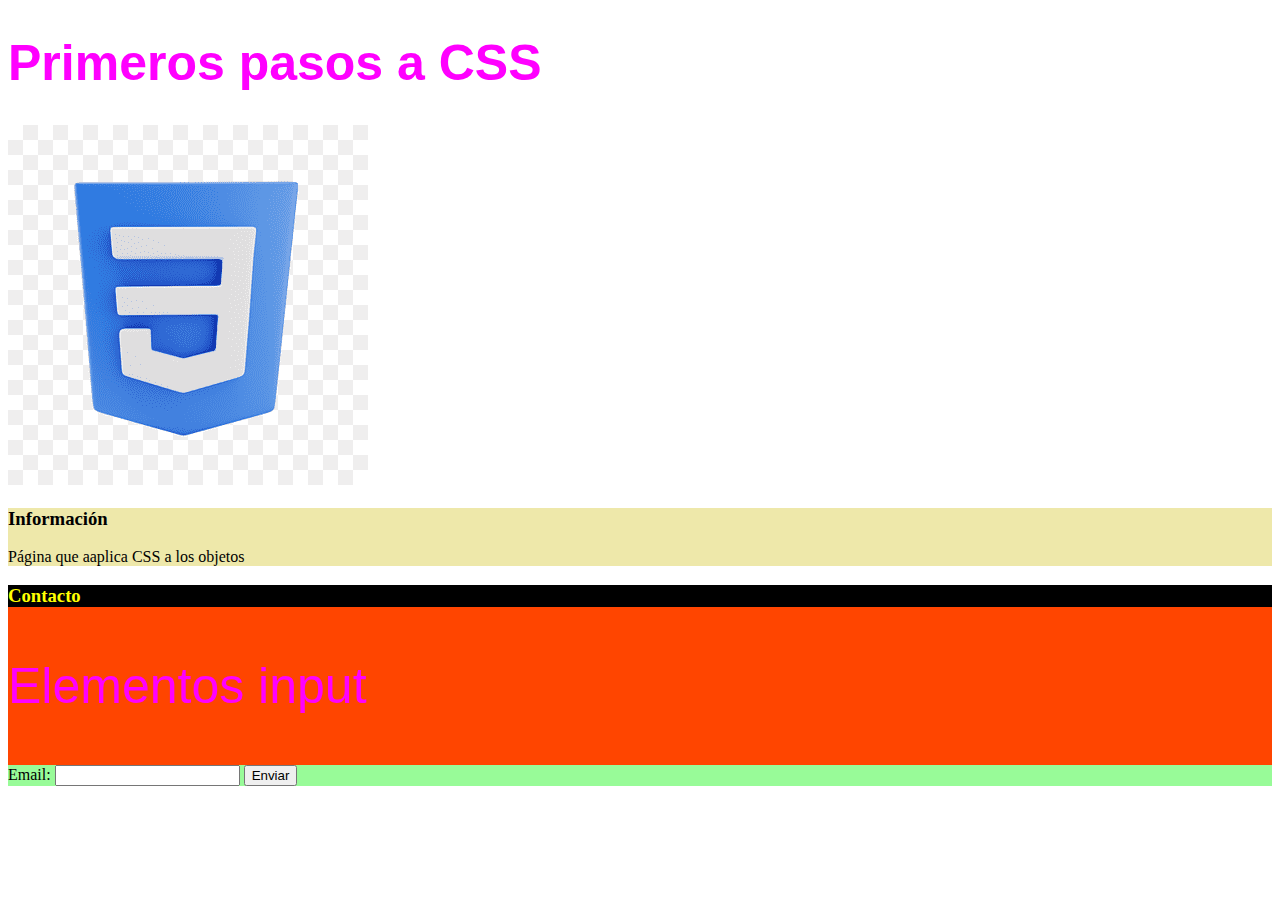
<file: index.html>
<!DOCTYPE html>
<html lang="en">
<head>
    <meta charset="UTF-8">
    <meta name="viewport" content="width=device-width, initial-scale=1.0">
    <title>Document</title>
    <link rel="stylesheet" href="/style.css">
</head>
<body>

    <header id="intro">
        <h1 class="style-text01">Primeros pasos a CSS</h1>
        <img src="/imagenes/logo.png" alt="logo">
    </header>

    <section id="information">
        <h3>Información</h3>
        <p>Página que aaplica CSS a los objetos</p>
    </section>

    <section id="contact">
        <h3>Contacto</h3>
        <p class="style-text01">Elementos input</p>
        <div class="style-box01">
            <label for="email">Email:</label>
            <input type="text">
            <button type="button">Enviar</button>
        </div>
    </section>
</body>
</html>
</file>
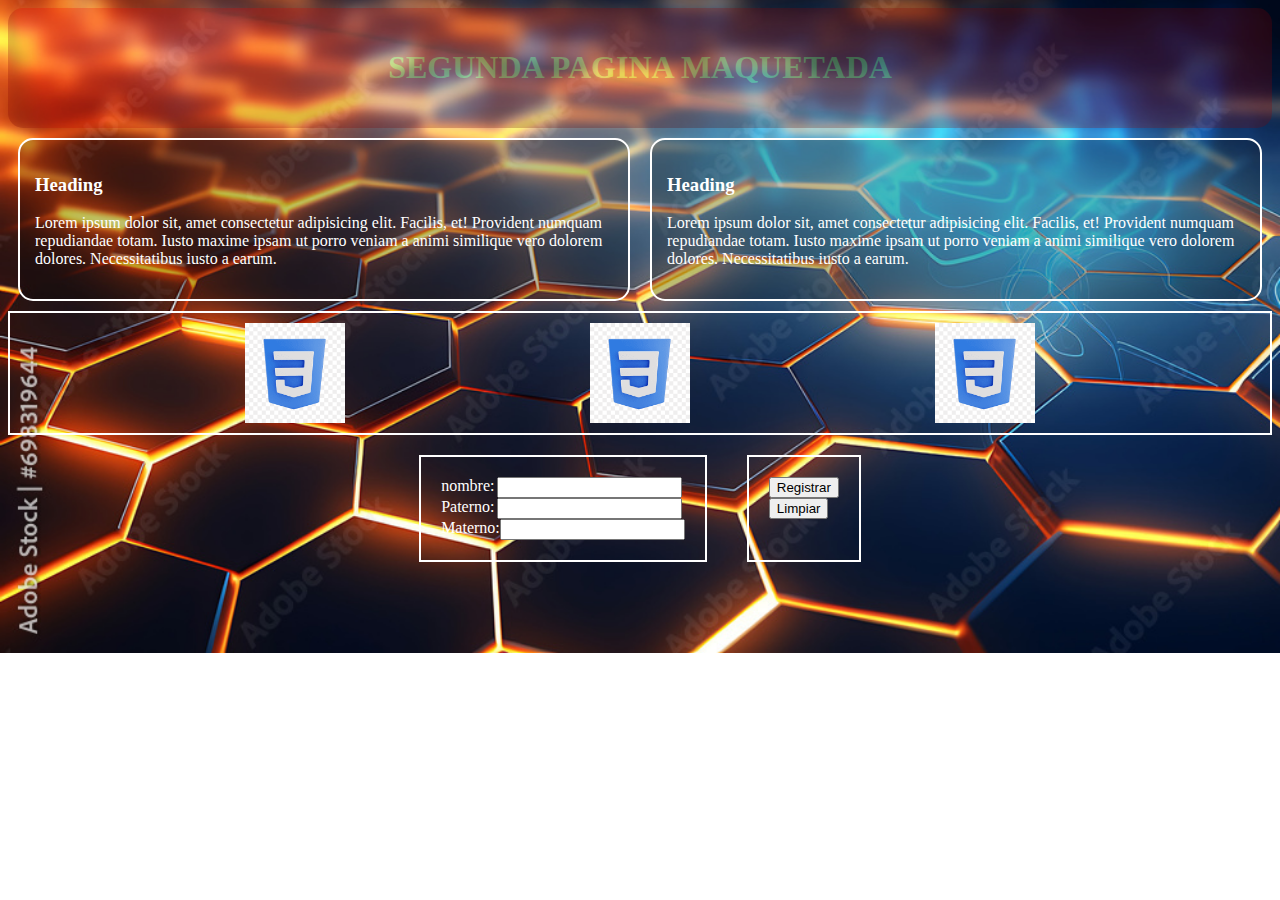
<file: pantalla2/index2.html>
<!DOCTYPE html>
<html lang="en">
<head>
    <meta charset="UTF-8">
    <meta name="viewport" content="width=, initial-scale=1.0">
    <title>Document</title>
    <link rel="stylesheet" href="/pantalla2/style2.css">
</head>
<body>
    <section id="titulo">
        <h1>SEGUNDA PAGINA MAQUETADA</h1>
    </section>
    
    <section id="informacion">
        <div class="style-informacion">
            <h3>Heading</h3>
            <p>Lorem ipsum dolor sit, amet consectetur adipisicing elit. Facilis, et! Provident numquam repudiandae totam. Iusto maxime ipsam ut porro veniam a animi similique vero dolorem dolores. Necessitatibus iusto a earum.</p>
        </div>

        <div class="style-informacion">
            <h3>Heading</h3>
            <p>Lorem ipsum dolor sit, amet consectetur adipisicing elit. Facilis, et! Provident numquam repudiandae totam. Iusto maxime ipsam ut porro veniam a animi similique vero dolorem dolores. Necessitatibus iusto a earum.</p>
        </div>
        
    </section>

    <section id="imagenes">
        <img src="/imagenes/logo.png" alt="imagen1">
        <img src="/imagenes/logo.png" alt="imagen1">
        <img src="/imagenes/logo.png" alt="imagen1">
    </section>

    
    <section id="registro">
        <div class="style-registro">
            <div class="label-input">
                <label for="nombre">nombre: </label>
                <input type="text"><br>
            </div>
            
            <div class="label-input">
                <label for="app">Paterno: </label>
                <input type="text"><br>
            </div>
            
            <div class="label-input">
                <label for="apm">Materno: </label>
                <input type="text">
            </div>
            
        </div>

        <div class="style-registro">
            <button type="button">Registrar</button><br>
            <button type="button">Limpiar</button>
        </div>
        
    </section>


</body>
</html>
</file>
<file: style.css>
#information{
    background: palegoldenrod;
}

#contact{
    background:orangered;
}

#contact h3{
    background-color: black;
    color: yellow;
}

.style-text01{
    font-family: Verdana, Geneva, Tahoma, sans-serif;
    color: fuchsia;
    font-size: 50px;
}

.style-box01{
    background: palegreen;
}
</file>
<file: pantalla2/style2.css>
body{
    background-image: url('/imagenes/fondo.jpg');
    background-position: center;
    background-repeat: no-repeat;
    background-size: cover;
}

#titulo{
    display: flex;
    align-items: center;
    justify-content: center;
    border-radius: 15px;
    opacity: 0.25;
    background-image: url('/imagenes/fondo-header.jpg');
    background-size: cover;    
    padding: 20px;
}

h1{
    color: rgba(170, 248, 52, 1);    
}

#informacion{
    display: flex;
}

.style-informacion{
    background-color: rgb(0, 0, 0, 0.25);
    color: white;
    margin: 10px;
    padding: 15px;
    border-radius: 15px;
    border: 2px solid white;
}

#imagenes{
    display: flex;
    justify-content: space-evenly;
    border: 2px solid white;
}

#imagenes img{
    margin: 10px;
    width: 100PX;
    height: 100PX;
}

#registro{
    display: flex;
    justify-content: center;
}

.label-input{
    display: flex;
    justify-content: space-between;
    color: white;
}

.style-registro{
    border: 2px solid white;
    margin: 20px;
    padding: 20px;
}
</file>
